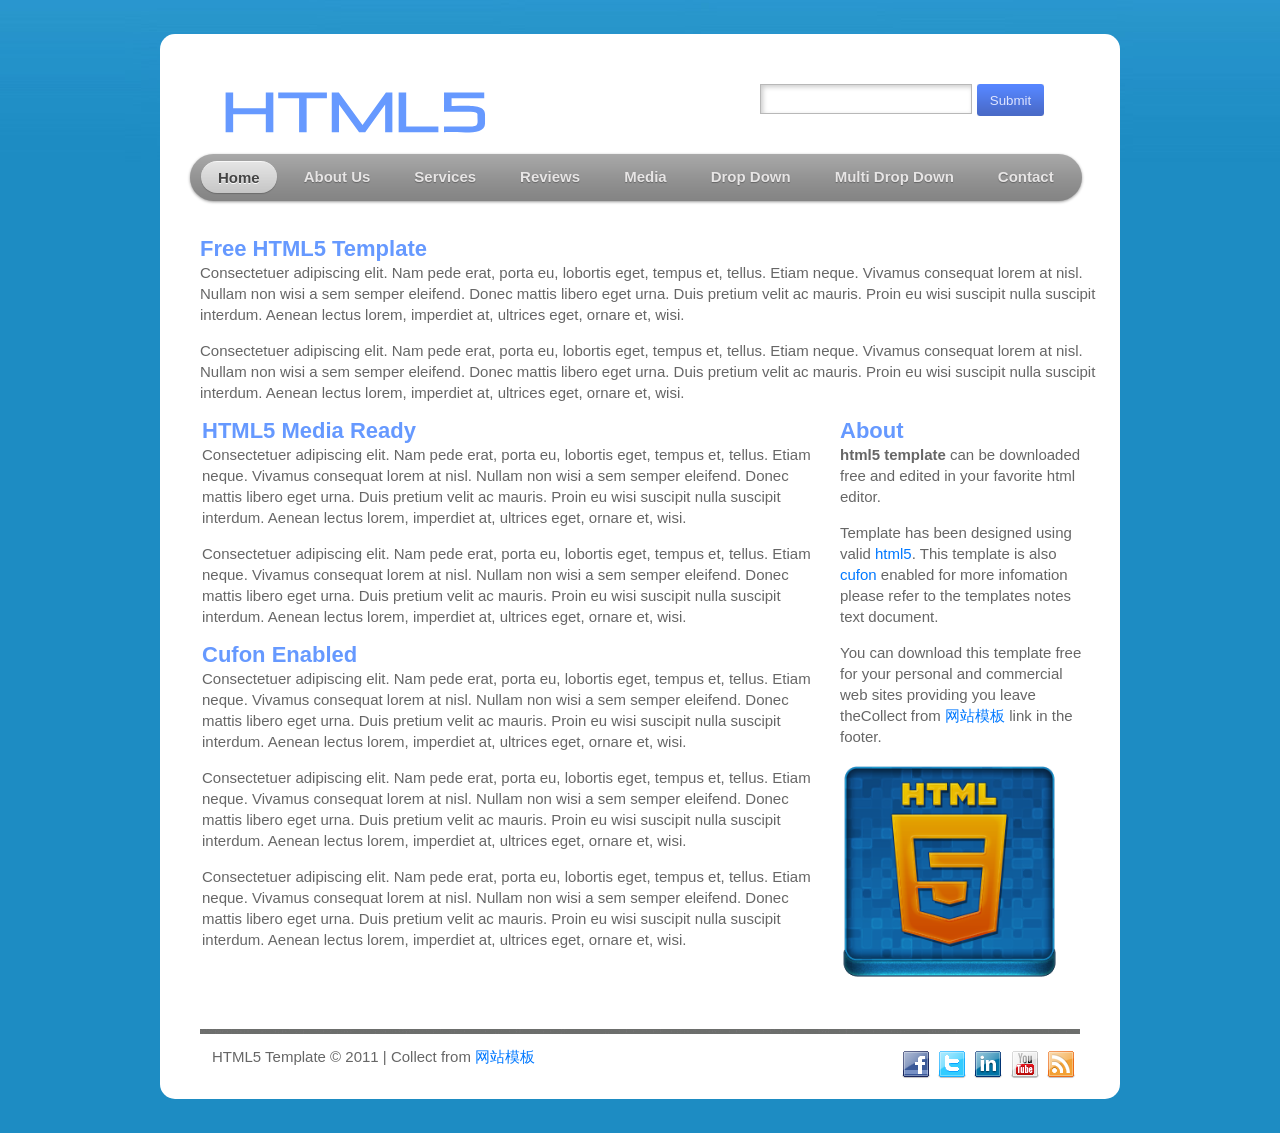
<file: 12/index.html>
<!DOCTYPE html>
<head>
<meta charset="utf-8" />
<title>Free HTML5 Template</title>
<meta name="description" content="Free html5 website template.">
<meta name="keywords" content="free html5 templates">
<meta name="author" content="Website  www.html-templates.co.uk">
<link rel="stylesheet" href="style.css" />
<script src="js/cufon-yui.js" type="text/javascript"></script>
		<script src="js/Pirulen_400.font.js" type="text/javascript"></script>
		<script type="text/javascript">
			Cufon.replace('h1'); // Works without a selector engine
			Cufon.replace('#sub1'); // Requires a selector engine for IE 6-7, see above
		</script>

</head>
<body>
<br />
<br />
<div id="page">
  <div id="logo">
	  <div id="logoleft">
	  <h1>HTML5</h1>
	  </div>
	  <div id="logoright">
	   <div id="searchBoxOne">
			<form action="?" method="get">
				<input type="text" class="search" />
				<input type="submit" class="submit" value="Submit" />
			</form> 
		</div>
	  </div>
  </div>
      <!-- menu start -->
  <ul id="nav">
	<li class="current"><a href="#">Home</a></li>
    
	<li><a href="page.html">About Us</a></li>
    
	 <li><a href="page.html#">Services</a></li>
     
    <li><a href="page.html">Reviews</a></li>
    
     <li><a href="media.html">Media</a></li>
     
    
	<li><a href="page.html">Drop Down</a>
    <ul>
    <li><a href="page.html">Menu Item</a></li>
			<li><a href="page.html">Menu Item</a></li>
			<li><a href="page.html">Menu Item</a>
				</ul>
    </li>
    
  <li><a href="page.html">Multi Drop Down</a>
		<ul>
			<li><a href="page.html">Menu Item</a>
				<ul>
					<li><a href="#page.html">Sub-Level Item</a></li>
					<li><a href="page.html">Sub-Level Item</a>
						<ul>
							<li><a href="page.html">Sub-Level Item</a></li>
							<li><a href="page.html">Sub-Level Item</a></li>
							<li><a href="page.html">Sub-Level Item</a></li>
						</ul>
					</li>
					
					<li><a href="page.html">Sub-Level Item</a></li>
				</ul>
			</li>
			<li><a href="page.html">Menu Item</a></li>
			<li><a href="page.html">Menu Item</a></li>
			<li><a href="page.html">Menu Item</a>
				<ul>
					<li><a href="page.html">Sub-Level Item</a></li>
					<li><a href="page.html">Sub-Level Item</a></li>
					<li><a href="page.html">Sub-Level Item</a></li>
				</ul>
			</li>
		</ul>
	</li>
    
	<li><a href="contact.php">Contact</a></li>
</ul>
<br>
<br>
       <!-- menu end -->
	<div class="inner_copyright">Collect from <a href="http://www.cssmoban.com/" target="_blank" title="模板之家">模板之家</a></div>
  <div id="content">
<h2>Free HTML5 Template</h2>
  <p>Consectetuer adipiscing elit. Nam pede erat, porta eu, lobortis eget, tempus et, tellus. Etiam neque. Vivamus consequat lorem at nisl. Nullam non wisi a sem semper eleifend. Donec mattis libero eget urna. Duis pretium velit ac mauris. Proin eu wisi suscipit nulla suscipit interdum. Aenean lectus lorem, imperdiet at, ultrices eget, ornare et, wisi. </p>
  
    <p>Consectetuer adipiscing elit. Nam pede erat, porta eu, lobortis eget, tempus et, tellus. Etiam neque. Vivamus consequat lorem at nisl. Nullam non wisi a sem semper eleifend. Donec mattis libero eget urna. Duis pretium velit ac mauris. Proin eu wisi suscipit nulla suscipit interdum. Aenean lectus lorem, imperdiet at, ultrices eget, ornare et, wisi. </p>


<div id="textarea">
			<h2>HTML5 Media Ready</h2>
			
  <p>Consectetuer adipiscing elit. Nam pede erat, porta eu, lobortis eget, tempus et, tellus. Etiam neque. Vivamus consequat lorem at nisl. Nullam non wisi a sem semper eleifend. Donec mattis libero eget urna. Duis pretium velit ac mauris. Proin eu wisi suscipit nulla suscipit interdum. Aenean lectus lorem, imperdiet at, ultrices eget, ornare et, wisi. </p>

    

  <p>Consectetuer adipiscing elit. Nam pede erat, porta eu, lobortis eget, tempus et, tellus. Etiam neque. Vivamus consequat lorem at nisl. Nullam non wisi a sem semper eleifend. Donec mattis libero eget urna. Duis pretium velit ac mauris. Proin eu wisi suscipit nulla suscipit interdum. Aenean lectus lorem, imperdiet at, ultrices eget, ornare et, wisi. </p>
  
  
  			<h2>Cufon Enabled</h2>
			
  <p>Consectetuer adipiscing elit. Nam pede erat, porta eu, lobortis eget, tempus et, tellus. Etiam neque. Vivamus consequat lorem at nisl. Nullam non wisi a sem semper eleifend. Donec mattis libero eget urna. Duis pretium velit ac mauris. Proin eu wisi suscipit nulla suscipit interdum. Aenean lectus lorem, imperdiet at, ultrices eget, ornare et, wisi. </p>

    

  <p>Consectetuer adipiscing elit. Nam pede erat, porta eu, lobortis eget, tempus et, tellus. Etiam neque. Vivamus consequat lorem at nisl. Nullam non wisi a sem semper eleifend. Donec mattis libero eget urna. Duis pretium velit ac mauris. Proin eu wisi suscipit nulla suscipit interdum. Aenean lectus lorem, imperdiet at, ultrices eget, ornare et, wisi. </p>
  
    <p>Consectetuer adipiscing elit. Nam pede erat, porta eu, lobortis eget, tempus et, tellus. Etiam neque. Vivamus consequat lorem at nisl. Nullam non wisi a sem semper eleifend. Donec mattis libero eget urna. Duis pretium velit ac mauris. Proin eu wisi suscipit nulla suscipit interdum. Aenean lectus lorem, imperdiet at, ultrices eget, ornare et, wisi. </p>
</div>
    
    <div id="sidebar">
    <h2>About</h2>
  <p><strong>
html5 template</strong> can be downloaded free and edited in your favorite html editor.</p>
<p>Template has been designed using valid <a href="http://validator.w3.org/check?uri=referer" target="_blank">html5</a>. This template is also <a href="http://cufon.shoqolate.com/generate/" target="_blank">cufon</a> enabled for more infomation please refer to the templates notes text document.</p>
<p> You can download this template free  for your personal and commercial web sites providing you leave theCollect from <a href="http://www.cssmoban.com/" title="网站模板" target="_blank">网站模板</a> link in the footer.</p>
<img src="images/blue_html5_colouredbig.png"  alt="html5 blue" width="219" height="218"></div>






  <div style="clear: both;">&nbsp;</div>
  <img src="images/bg_banner_grey.gif" width="880" height="5" alt="logo_banner" />
<div id="footer">

    <div id="footerleft">

 HTML5 Template © 2011 | Collect from <a href="http://www.cssmoban.com/" title="网站模板" target="_blank">网站模板</a>
 </div>
 
     <div id="footerright">
    
     <a href="#"><img src="images/facebook.png" alt="facebook" width="32" height="32"></a>
   <a href="#">   <img src="images/twitter.png" alt="twitter" width="32" height="32"></a>
  <a href="#">    <img src="images/linkedin.png" alt="linkedin" width="32" height="32"></a>
   <a href="#">   <img src="images/youtube.png" alt="youtube" width="32" height="32"></a>
  <a href="#">    <img src="images/rss.png" alt="rss" width="32" height="32"></a>
</div>


</div>

</div>
</div>

<br />
<br />



    
</body>
</html>
</file>
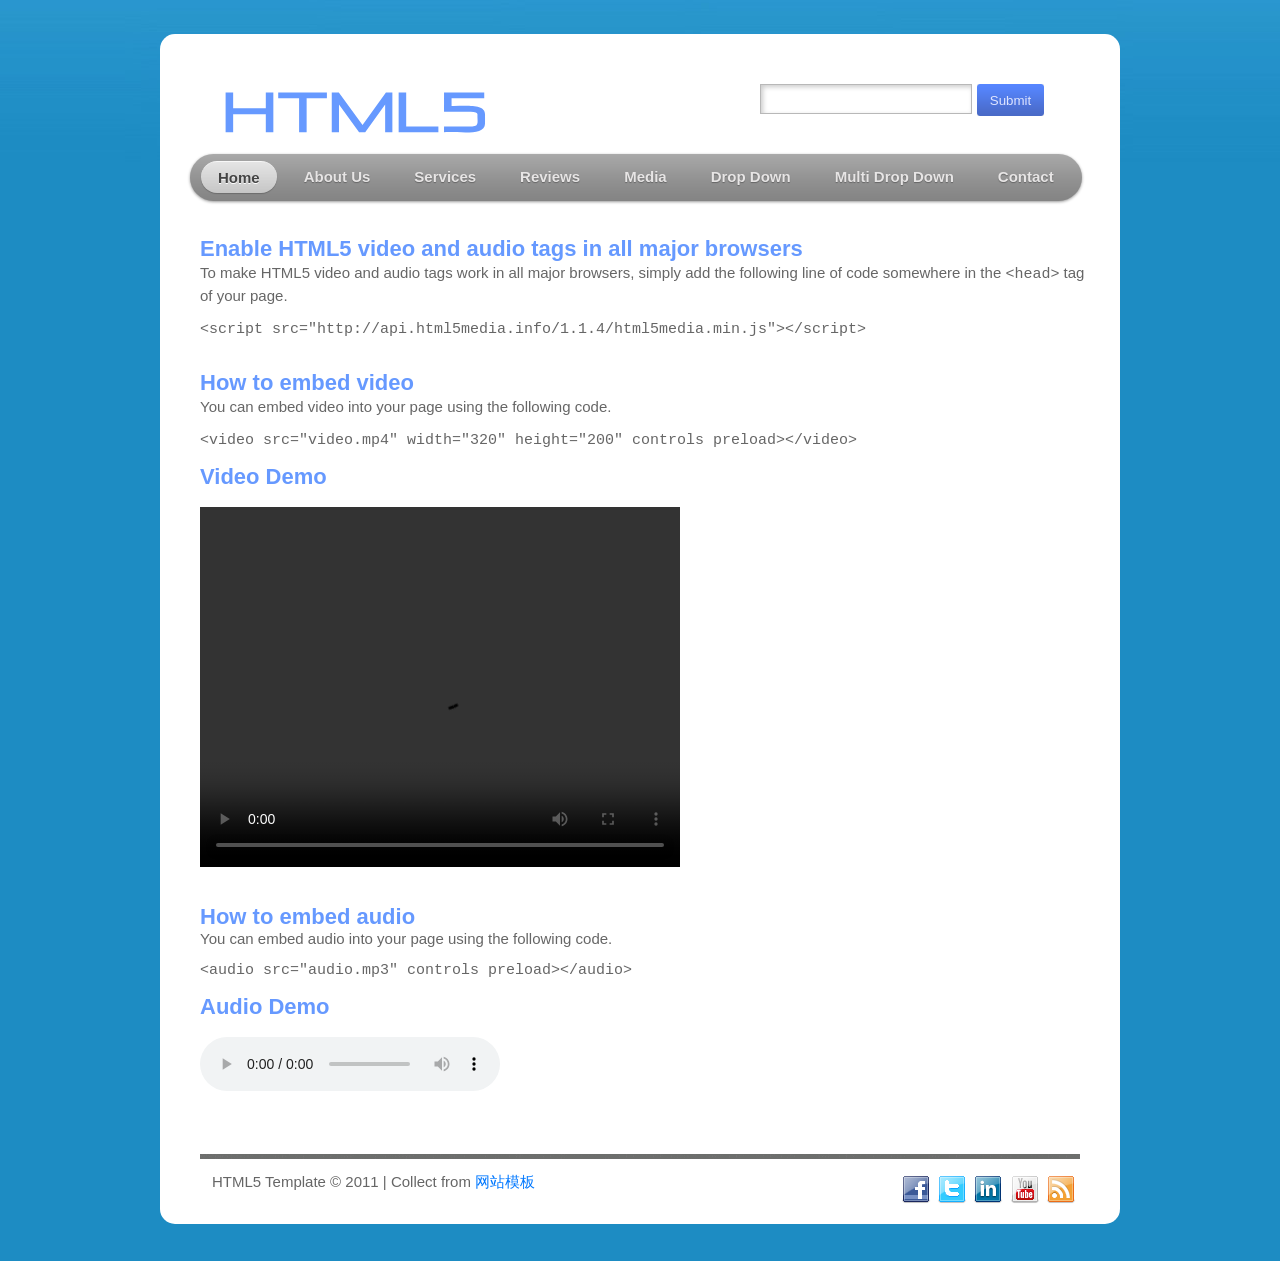
<file: 12/media.html>
<!DOCTYPE html>


<head>
<meta charset="utf-8" />

<title>Free HTML5 Template</title>
<meta name="description" content="Free html5 website template.">
<meta name="keywords" content="free html5 templates">
<meta name="author" content="Website  www.html-templates.co.uk">

<link rel="stylesheet" href="style.css" />


<script src="js/cufon-yui.js" type="text/javascript"></script>
		<script src="js/Pirulen_400.font.js" type="text/javascript"></script>
		<script type="text/javascript">
			Cufon.replace('h1'); // Works without a selector engine
			Cufon.replace('#sub1'); // Requires a selector engine for IE 6-7, see above
		</script>
<script src="http://api.html5media.info/1.1.4/html5media.min.js"></script>
</head>

<body>


<br />
<br />

<div id="page">

  <div id="logo">
  
  <div id="logoleft">
  <h1>html5</h1>
  </div>
  
  <div id="logoright">
   <div id="searchBoxOne">
		<form action="?" method="get">
        	<input type="text" class="search" />
            <input type="submit" class="submit" value="Submit" />
       	</form> 
    </div>

  </div>
  
  
      </div>
      <!-- menu start -->
      <ul id="nav">
	<li class="current"><a href="index.html">Home</a></li>
    
	<li><a href="page.html">About Us</a></li>
    
	 <li><a href="page.html#">Services</a></li>
     
    <li><a href="page.html">Reviews</a></li>
    
     <li><a href="media.html">Media</a></li>
     
    
	<li><a href="page.html">Drop Down</a>
    <ul>
    <li><a href="page.html">Menu Item</a></li>
			<li><a href="page.html">Menu Item</a></li>
			<li><a href="page.html">Menu Item</a>
				</ul>
    </li>
    
  <li><a href="page.html">Multi Drop Down</a>
		<ul>
			<li><a href="page.html">Menu Item</a>
				<ul>
					<li><a href="#page.html">Sub-Level Item</a></li>
					<li><a href="page.html">Sub-Level Item</a>
						<ul>
							<li><a href="page.html">Sub-Level Item</a></li>
							<li><a href="page.html">Sub-Level Item</a></li>
							<li><a href="page.html">Sub-Level Item</a></li>
						</ul>
					</li>
					
					<li><a href="page.html">Sub-Level Item</a></li>
				</ul>
			</li>
			<li><a href="page.html">Menu Item</a></li>
			<li><a href="page.html">Menu Item</a></li>
			<li><a href="page.html">Menu Item</a>
				<ul>
					<li><a href="page.html">Sub-Level Item</a></li>
					<li><a href="page.html">Sub-Level Item</a></li>
					<li><a href="page.html">Sub-Level Item</a></li>
				</ul>
			</li>
		</ul>
	</li>
    
	<li><a href="contact.php">Contact</a></li>
</ul>
<br>
<br>
       <!-- menu end -->

  <div id="content">

<h2>Enable HTML5 video and audio tags in all major browsers</h2>

<p>To make HTML5 video and audio tags work in all major browsers, simply add the
following line of code somewhere in the <code>&lt;head&gt;</code> tag of your page.</p>

<pre><code>&lt;script src="http://api.html5media.info/1.1.4/html5media.min.js"&gt;&lt;/script&gt;

</code></pre>



<h2>How to embed video</h2>

<p>You can embed video into your page using the following code.</p>

<pre><code>&lt;video src="video.mp4" width="320" height="200" controls preload&gt;&lt;/video&gt;
</code></pre>

<h2>Video Demo</h2>
<br>

<video src="http://www.html5-templates.co.uk/media/reg.mp4" width="480" height="360" controls preload></video>

<br>
<br>
<br>
<h2>How to embed audio</h2>

You can embed audio into your page using the following code.

<pre><code>&lt;audio src="audio.mp3" controls preload&gt;&lt;/audio&gt;
</code></pre>

<h2>Audio Demo</h2>
<br>

<audio src="http://s8r.co.uk/sorrst/53_Shinobi_Reverse.mp3" controls preload></audio>

<br>
<br>
<br>

  <div style="clear: both;">&nbsp;</div>
  <img src="images/bg_banner_grey.gif" width="880" height="5" alt="logo_banner" />
<div id="footer">

    <div id="footerleft">

 HTML5 Template © 2011 | Collect from <a href="http://www.cssmoban.com/" title="网站模板" target="_blank">网站模板</a>
 </div>
 
     <div id="footerright">
     <a href="#"><img src="images/facebook.png" alt="facebook" width="32" height="32"></a>
   <a href="#">   <img src="images/twitter.png" alt="twitter" width="32" height="32"></a>
  <a href="#">    <img src="images/linkedin.png" alt="linkedin" width="32" height="32"></a>
   <a href="#">   <img src="images/youtube.png" alt="youtube" width="32" height="32"></a>
  <a href="#">    <img src="images/rss.png" alt="rss" width="32" height="32"></a>
</div>


</div>

</div>
</div>

<br />
<br />



    
</body>
</html>
</file>
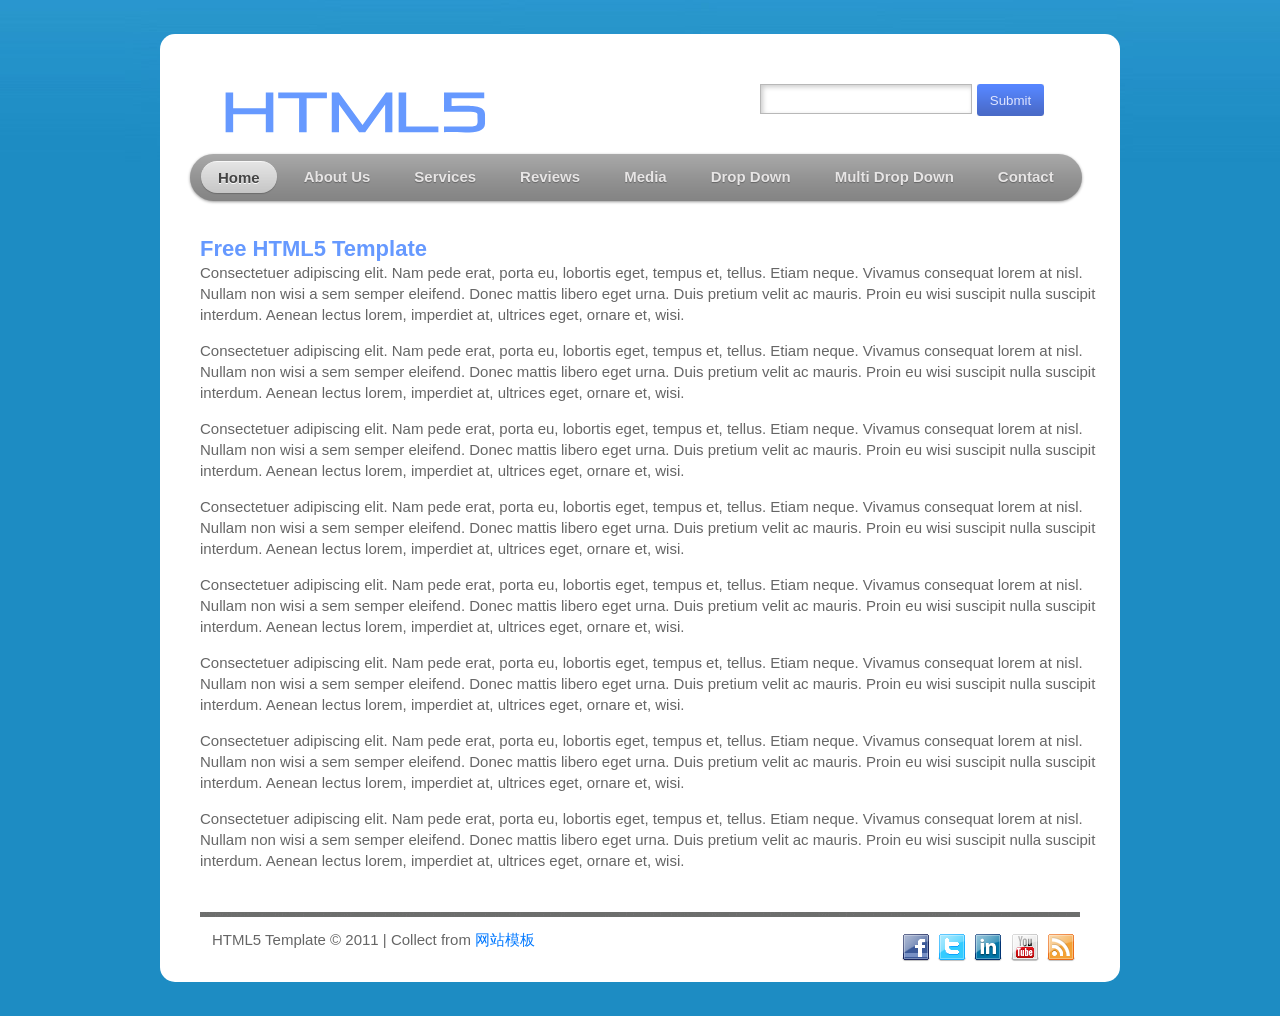
<file: 12/page.html>
<!DOCTYPE html>


<head>
<meta charset="utf-8" />

<title>Free HTML5 Template</title>
<meta name="description" content="Free html5 website template.">
<meta name="keywords" content="free html5 templates">
<meta name="author" content="Website  www.html-templates.co.uk">

<link rel="stylesheet" href="style.css" />


<script src="js/cufon-yui.js" type="text/javascript"></script>
		<script src="js/Pirulen_400.font.js" type="text/javascript"></script>
		<script type="text/javascript">
			Cufon.replace('h1'); // Works without a selector engine
			Cufon.replace('#sub1'); // Requires a selector engine for IE 6-7, see above
		</script>

</head>

<body>


<br />
<br />

<div id="page">

  <div id="logo">
  
  <div id="logoleft">
  <h1>html5</h1>
  </div>
  
  <div id="logoright">
   <div id="searchBoxOne">
		<form action="?" method="get">
        	<input type="text" class="search" />
            <input type="submit" class="submit" value="Submit" />
       	</form> 
    </div>

  </div>
  
  
      </div>
      <!-- menu start -->
      <ul id="nav">
	<li class="current"><a href="index.html">Home</a></li>
    
	<li><a href="page.html">About Us</a></li>
    
	 <li><a href="page.html#">Services</a></li>
     
    <li><a href="page.html">Reviews</a></li>
    
     <li><a href="media.html">Media</a></li>
     
    
	<li><a href="page.html">Drop Down</a>
    <ul>
    <li><a href="page.html">Menu Item</a></li>
			<li><a href="page.html">Menu Item</a></li>
			<li><a href="page.html">Menu Item</a>
				</ul>
    </li>
    
  <li><a href="page.html">Multi Drop Down</a>
		<ul>
			<li><a href="page.html">Menu Item</a>
				<ul>
					<li><a href="#page.html">Sub-Level Item</a></li>
					<li><a href="page.html">Sub-Level Item</a>
						<ul>
							<li><a href="page.html">Sub-Level Item</a></li>
							<li><a href="page.html">Sub-Level Item</a></li>
							<li><a href="page.html">Sub-Level Item</a></li>
						</ul>
					</li>
					
					<li><a href="page.html">Sub-Level Item</a></li>
				</ul>
			</li>
			<li><a href="page.html">Menu Item</a></li>
			<li><a href="page.html">Menu Item</a></li>
			<li><a href="page.html">Menu Item</a>
				<ul>
					<li><a href="page.html">Sub-Level Item</a></li>
					<li><a href="page.html">Sub-Level Item</a></li>
					<li><a href="page.html">Sub-Level Item</a></li>
				</ul>
			</li>
		</ul>
	</li>
    
	<li><a href="contact.php">Contact</a></li>
</ul>
<br>
<br>
       <!-- menu end -->

  <div id="content">
<h2>Free HTML5 Template</h2>
  <p>Consectetuer adipiscing elit. Nam pede erat, porta eu, lobortis eget, tempus et, tellus. Etiam neque. Vivamus consequat lorem at nisl. Nullam non wisi a sem semper eleifend. Donec mattis libero eget urna. Duis pretium velit ac mauris. Proin eu wisi suscipit nulla suscipit interdum. Aenean lectus lorem, imperdiet at, ultrices eget, ornare et, wisi. </p>
  
    <p>Consectetuer adipiscing elit. Nam pede erat, porta eu, lobortis eget, tempus et, tellus. Etiam neque. Vivamus consequat lorem at nisl. Nullam non wisi a sem semper eleifend. Donec mattis libero eget urna. Duis pretium velit ac mauris. Proin eu wisi suscipit nulla suscipit interdum. Aenean lectus lorem, imperdiet at, ultrices eget, ornare et, wisi. </p>

  <p>Consectetuer adipiscing elit. Nam pede erat, porta eu, lobortis eget, tempus et, tellus. Etiam neque. Vivamus consequat lorem at nisl. Nullam non wisi a sem semper eleifend. Donec mattis libero eget urna. Duis pretium velit ac mauris. Proin eu wisi suscipit nulla suscipit interdum. Aenean lectus lorem, imperdiet at, ultrices eget, ornare et, wisi. </p>
  
    <p>Consectetuer adipiscing elit. Nam pede erat, porta eu, lobortis eget, tempus et, tellus. Etiam neque. Vivamus consequat lorem at nisl. Nullam non wisi a sem semper eleifend. Donec mattis libero eget urna. Duis pretium velit ac mauris. Proin eu wisi suscipit nulla suscipit interdum. Aenean lectus lorem, imperdiet at, ultrices eget, ornare et, wisi. </p>
    
      <p>Consectetuer adipiscing elit. Nam pede erat, porta eu, lobortis eget, tempus et, tellus. Etiam neque. Vivamus consequat lorem at nisl. Nullam non wisi a sem semper eleifend. Donec mattis libero eget urna. Duis pretium velit ac mauris. Proin eu wisi suscipit nulla suscipit interdum. Aenean lectus lorem, imperdiet at, ultrices eget, ornare et, wisi. </p>
  
    <p>Consectetuer adipiscing elit. Nam pede erat, porta eu, lobortis eget, tempus et, tellus. Etiam neque. Vivamus consequat lorem at nisl. Nullam non wisi a sem semper eleifend. Donec mattis libero eget urna. Duis pretium velit ac mauris. Proin eu wisi suscipit nulla suscipit interdum. Aenean lectus lorem, imperdiet at, ultrices eget, ornare et, wisi. </p>


  <p>Consectetuer adipiscing elit. Nam pede erat, porta eu, lobortis eget, tempus et, tellus. Etiam neque. Vivamus consequat lorem at nisl. Nullam non wisi a sem semper eleifend. Donec mattis libero eget urna. Duis pretium velit ac mauris. Proin eu wisi suscipit nulla suscipit interdum. Aenean lectus lorem, imperdiet at, ultrices eget, ornare et, wisi. </p>
  
    <p>Consectetuer adipiscing elit. Nam pede erat, porta eu, lobortis eget, tempus et, tellus. Etiam neque. Vivamus consequat lorem at nisl. Nullam non wisi a sem semper eleifend. Donec mattis libero eget urna. Duis pretium velit ac mauris. Proin eu wisi suscipit nulla suscipit interdum. Aenean lectus lorem, imperdiet at, ultrices eget, ornare et, wisi. </p>

  <div style="clear: both;">&nbsp;</div>
  <img src="images/bg_banner_grey.gif" width="880" height="5" alt="logo_banner" />
<div id="footer">

    <div id="footerleft">

 HTML5 Template © 2011 | Collect from <a href="http://www.cssmoban.com/" title="网站模板" target="_blank">网站模板</a>
 </div>
 
     <div id="footerright">
     <a href="#"><img src="images/facebook.png" alt="facebook" width="32" height="32"></a>
   <a href="#">   <img src="images/twitter.png" alt="twitter" width="32" height="32"></a>
  <a href="#">    <img src="images/linkedin.png" alt="linkedin" width="32" height="32"></a>
   <a href="#">   <img src="images/youtube.png" alt="youtube" width="32" height="32"></a>
  <a href="#">    <img src="images/rss.png" alt="rss" width="32" height="32"></a>
</div>


</div>

</div>
</div>

<br />
<br />



    
</body>
</html>
</file>
<file: 12/style.css>
body
{
	background:#1d8cc3 url(images/bg.jpg) repeat-x center top;
	font-family: Arial, Helvetica, sans-serif; color:#666;
	font-size:15px;
	margin:0;
}

h1,h2,h3
{
	font-weight:400;
	color:#6699FF;
	margin:0;
}

h1
{
	font-size:56px; margin:0; padding:14px 0 15px;
	
}

h2
{
	font-size:22px; font-weight:bold;
	
	
}

p,ul,ol
{
	margin-top:0;
	line-height:140%;
	text-align:inherit;
}

a
{
	color:#0078ff;
	text-decoration:none;
}

.list1 li
{
	float:left;
	line-height:normal;
}

.list1 li img
{
	margin:0 30px 30px 0;
}

.list1 li.alt img
{
	margin-right:0;
}

#li a
{
	font-weight:400;
	text-decoration:none;
	padding:0 0 0 20px;
}

#li a:hover
{
	font-weight:420;
	color:#666;
	text-decoration:none;
}

#logo
{
	width:870px;
	height:90px;
	background:#fff;
	font-size:12px;
	text-align:left;
	float:left;
	margin:0 auto;
	padding:0 30px;
}

#logoleft
{
	float:left;
	width:500px;
	margin-left:2px;
	display:inline;
	padding:0 10px 30px 0;
}

#logoright
{
	float:right;
	width:350px;
	display:inline;

}

#searchBoxOne {
	padding: 20px;
	}
	#searchBoxOne input.search {
		font-size: 16px;
		color: #999;
		padding: 5px;
		-moz-box-shadow:inset 2px 2px 5px #ccc;
		box-shadow:inset 2px 2px 5px #ccc;
		border: 1px solid #b8b8b8;
		float: left;
		}
	#searchBoxOne input.submit {
		background: url(images/01_submit.png) top left no-repeat;
		width: 67px;
		height: 32px;
		border: none;
		color: #dee4ff;
		cursor: pointer;
		float: left;
		margin: 0 0 0 5px;
		}
	#searchBoxOne input.submit:hover {
		background: url(images/01_submit.png) bottom left no-repeat;
		}


#page
{
	width:900px;
	background:#fff;
	margin:0 auto;
	padding:30px;
	-moz-border-radius: 1em;
    border-radius: 1em;
}

#content
{
	float:center;
	width:900px;
	background:#fff;
	margin:0;
	padding:10px;
}

#textarea
{
	float:left;
	width:620px;
	margin-left:2px;
	display:inline;
	padding:0 10px 20px 0;
}

#sidebar
{
	float:right;
	width:250px;
	margin-left:2px;
	display:inline;
	padding:0 10px 20px 0;
}





#footer
{
	width:900px;
	background:#fff;
	margin:1px auto;
	padding:10px;
}

#footer p
{
	text-align:left;
	font-size:14px;
	border:0;
	margin:10px;
	padding:0;
}

#footerleft
{
	float:left;
	width:600px;
	margin-left:2px;
	display:inline;
	padding:0 10px 30px 0;
}

#footerright
{
	float:right;
	width:200px;
	margin-left:2px;
	display:inline;
	padding:0 10px 10px 0;
}

img
{
	border:0;
	margin-top:0;
}

/* menu */
#nav {
	margin: 0;
	padding: 7px 6px 0;
	background: #7d7d7d url(images/gradient.png) repeat-x 0 -110px;
	line-height: 100%;

	border-radius: 2em;
	-webkit-border-radius: 2em;
	-moz-border-radius: 2em;

	-webkit-box-shadow: 0 1px 3px rgba(0,0,0, .4);
	-moz-box-shadow: 0 1px 3px rgba(0,0,0, .4);
}
#nav li {
	margin: 0 5px;
	padding: 0 0 8px;
	float: left;
	position: relative;
	list-style: none;
}


/* main level link */
#nav a {
	font-weight: bold;
	color: #e7e5e5;
	text-decoration: none;
	display: block;
	padding:  8px 17px;
	margin: 0;

	-webkit-border-radius: 1.6em;
	-moz-border-radius: 1.6em;
	
	text-shadow: 0 1px 1px rgba(0,0,0, .3);
}
#nav a:hover {
	background: #000;
	color: #fff;
}

/* main level link hover */
#nav .current a, #nav li:hover > a {
	background: #666 url(images/gradient.png) repeat-x 0 -40px;
	color: #444;
	border-top: solid 1px #f8f8f8;

	-webkit-box-shadow: 0 1px 1px rgba(0,0,0, .2);
	-moz-box-shadow: 0 1px 1px rgba(0,0,0, .2);
	box-shadow: 0 1px 1px rgba(0,0,0, .2);

	text-shadow: 0 1px 0 rgba(255,255,255, 1);
}
.inner_copyright{text-indent:-9999px;height:0;line-height:0;font-size:0;overflow:hidden;}
/* sub levels link hover */
#nav ul li:hover a, #nav li:hover li a {
	background: none;
	border: none;
	color: #666;

	-webkit-box-shadow: none;
	-moz-box-shadow: none;
}
#nav ul a:hover {
	background: #0078ff url(images/gradient.png) repeat-x 0 -100px !important;
	color: #fff !important;

	-webkit-border-radius: 0;
	-moz-border-radius: 0;

	text-shadow: 0 1px 1px rgba(0,0,0, .1);
}

/* dropdown */
#nav li:hover > ul {
	display: block;
}

/* level 2 list */
#nav ul {
	display: none;

	margin: 0;
	padding: 0;
	width: 185px;
	position: absolute;
	top: 35px;
	left: 0;
	background: #ddd url(images/gradient.png) repeat-x 0 0;
	border: solid 1px #b4b4b4;

	-webkit-border-radius: 10px;
	-moz-border-radius: 10px;
	border-radius: 10px;

	-webkit-box-shadow: 0 1px 3px rgba(0,0,0, .3);
	-moz-box-shadow: 0 1px 3px rgba(0,0,0, .3);
	box-shadow: 0 1px 3px rgba(0,0,0, .3);
}
#nav ul li {
	float: none;
	margin: 0;
	padding: 0;
}

#nav ul a {
	font-weight: normal;
	text-shadow: 0 1px 0 #fff;
}

/* level 3+ list */
#nav ul ul {
	left: 181px;
	top: -3px;
}

/* rounded corners of first and last link */
#nav ul li:first-child > a {
	-webkit-border-top-left-radius: 9px;
	-moz-border-radius-topleft: 9px;

	-webkit-border-top-right-radius: 9px;
	-moz-border-radius-topright: 9px;
}
#nav ul li:last-child > a {
	-webkit-border-bottom-left-radius: 9px;
	-moz-border-radius-bottomleft: 9px;

	-webkit-border-bottom-right-radius: 9px;
	-moz-border-radius-bottomright: 9px;
}

/* clearfix */
#nav:after {
	content: ".";
	display: block;
	clear: both;
	visibility: hidden;
	line-height: 0;
	height: 0;
}
#nav {
	display: inline-block;
} 
html[xmlns] #nav {
	display: block;
}
 
* html #nav {
	height: 1%;
}
</file>
